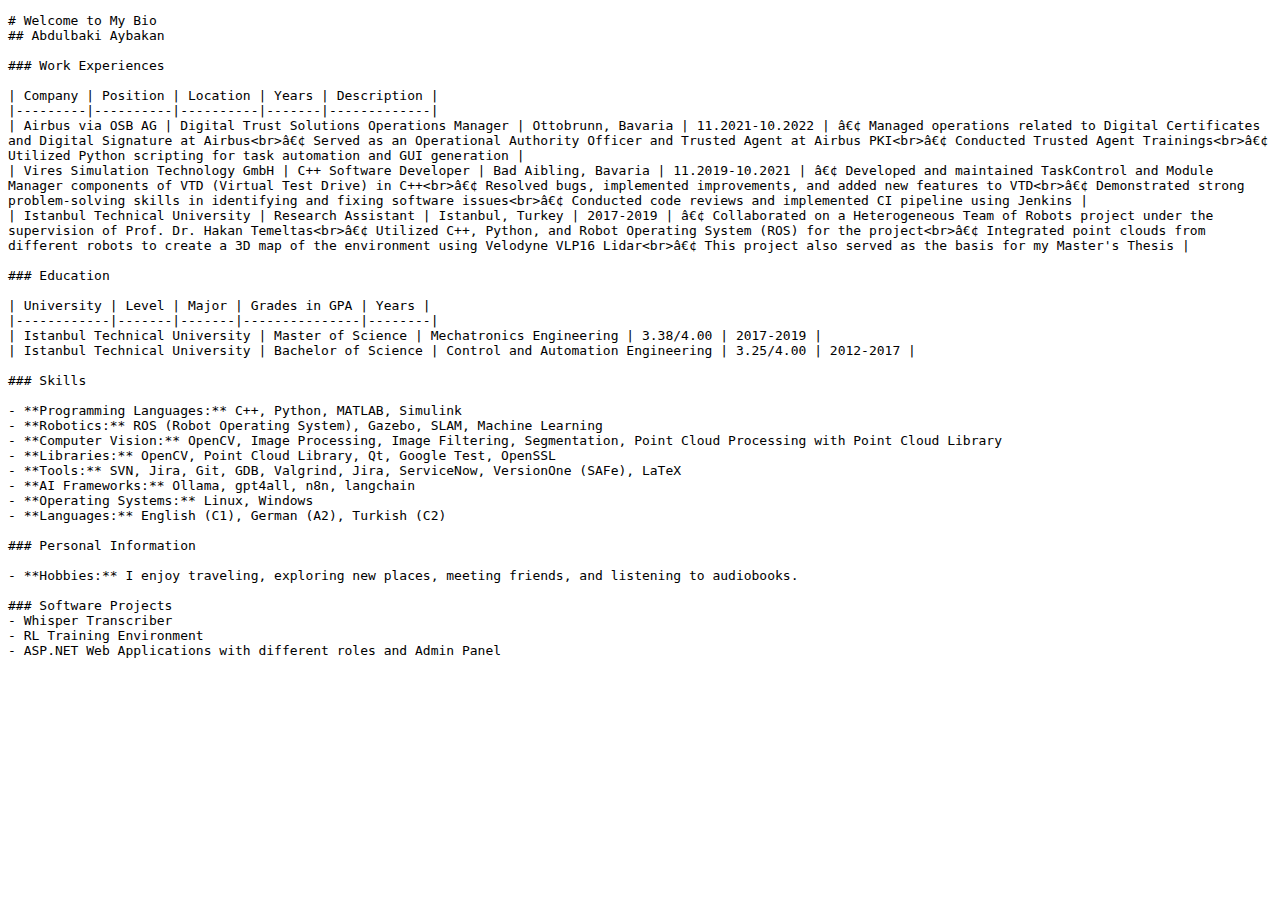
<file: index.html>
<!DOCTYPE html>
<html>
<head>
    <meta http-equiv="refresh" content="0; url=README.md">
    <title>Redirecting...</title>
</head>
<body>
    <p>Please visit my <a href="README.md">GitHub Profile</a>.</p>
</body>
</html>
</file>
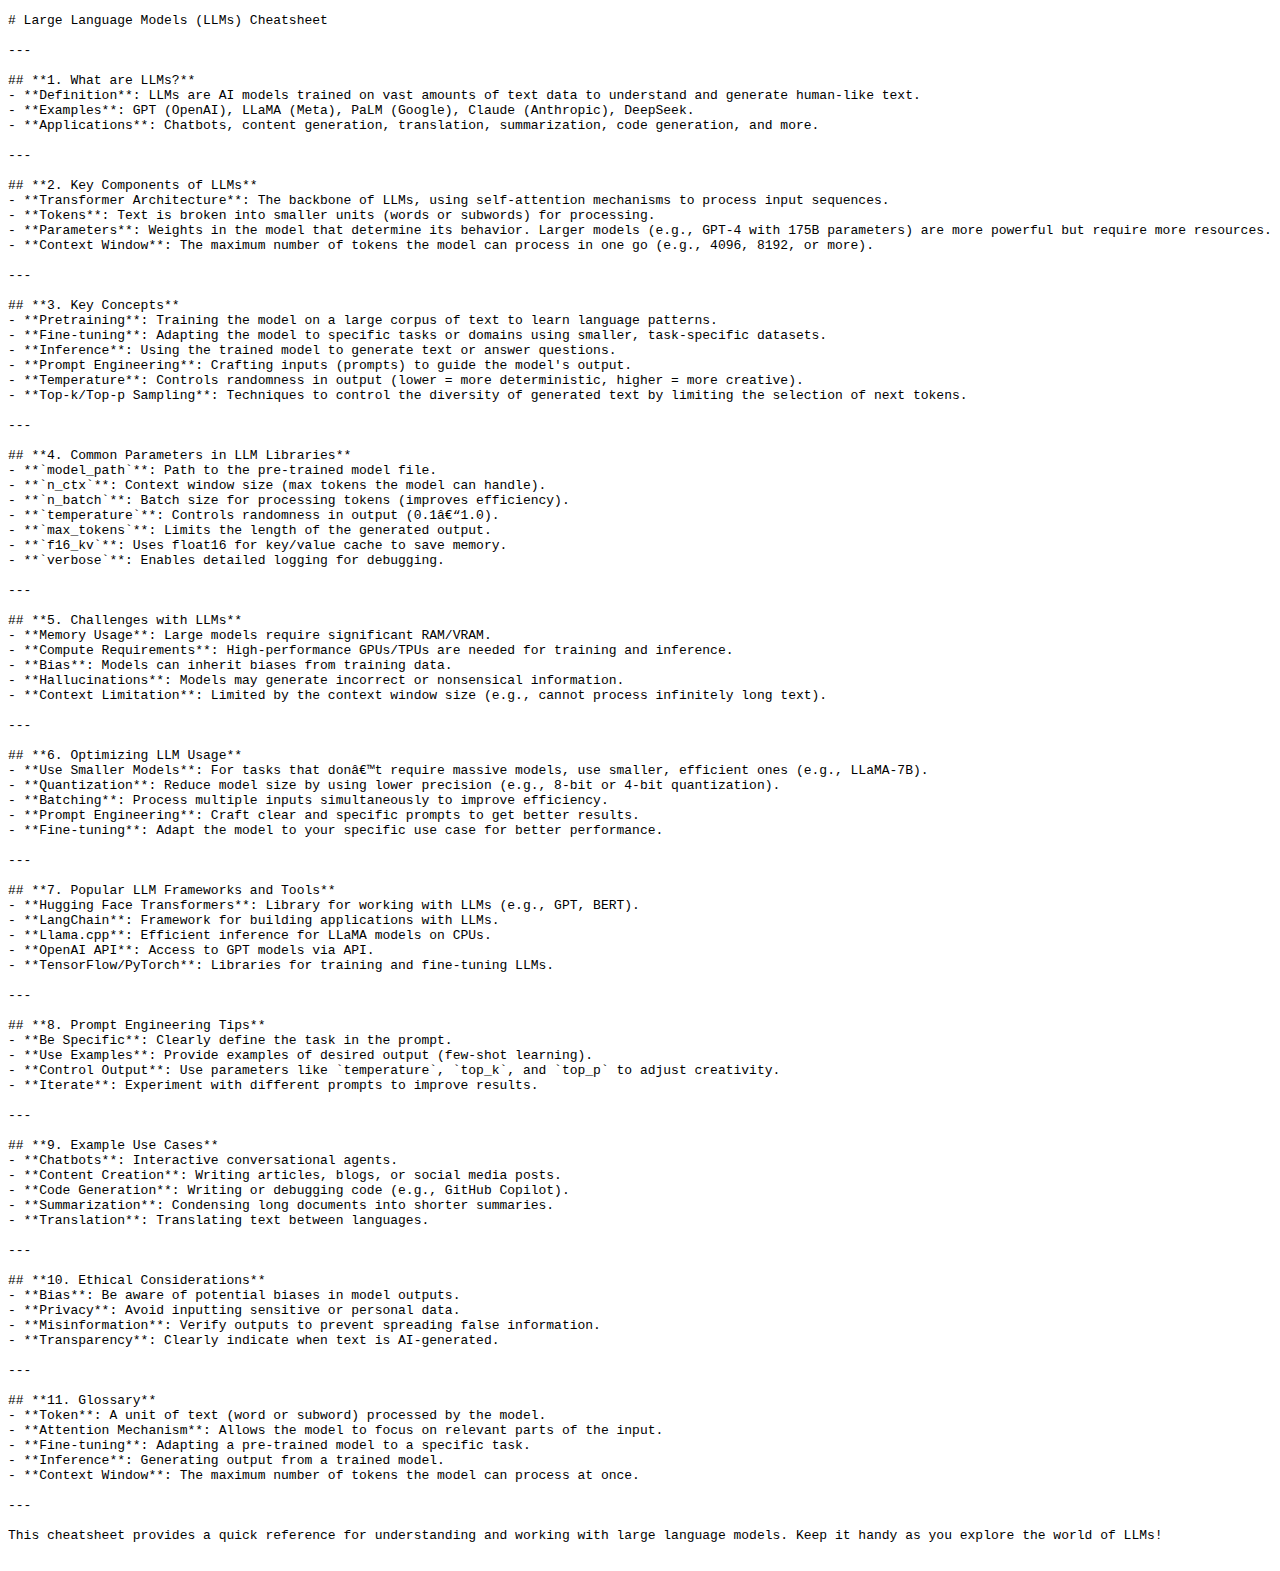
<file: LLMCheatSheet/index.html>
<!DOCTYPE html>
<html>
<head>
    <meta http-equiv="refresh" content="0; url=README.md">
    <title>Redirecting...</title>
</head>
<body>
    <p>Please visit my <a href="README.md">GitHub Profile</a>.</p>
</body>
</html>
</file>
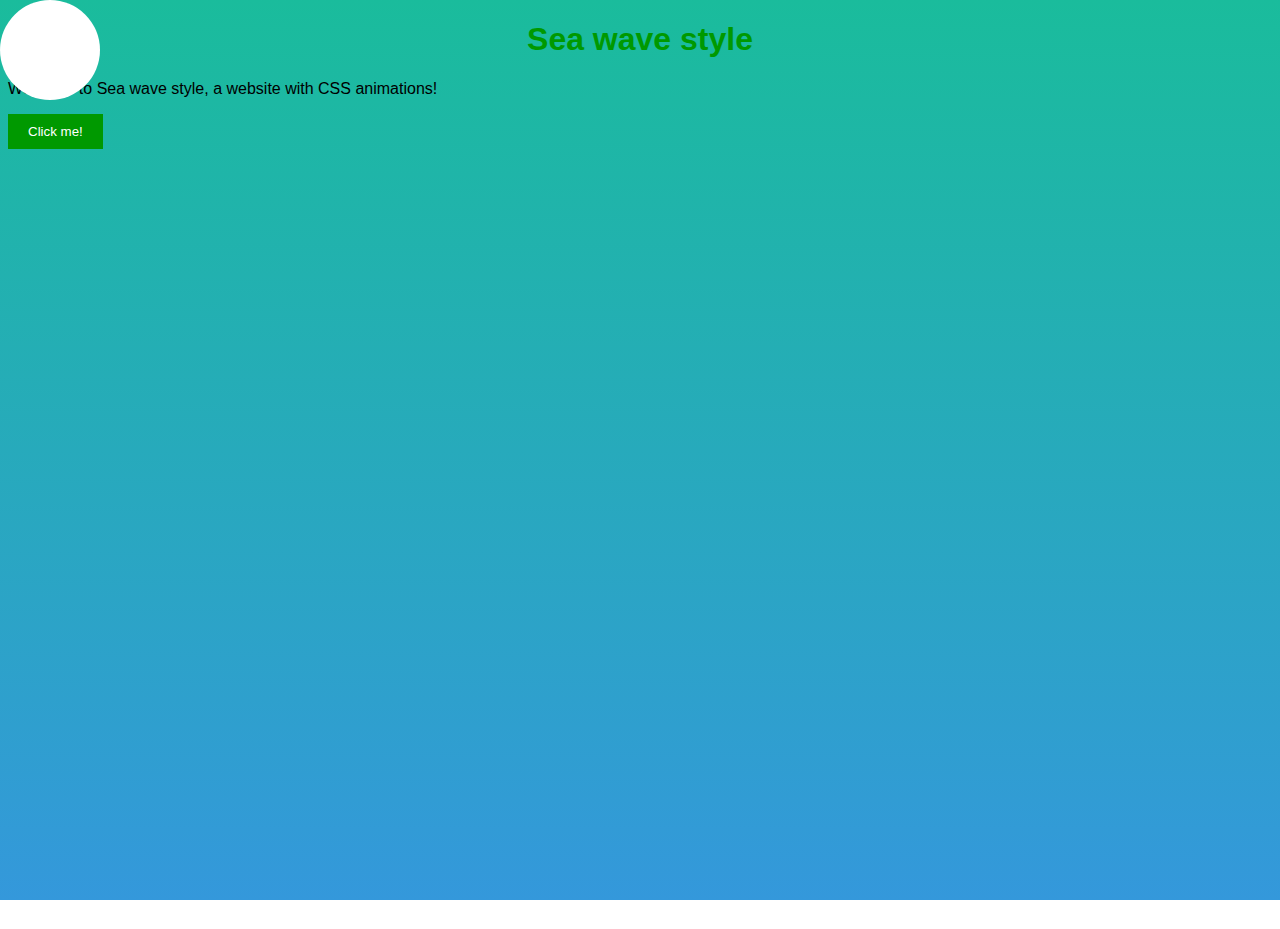
<file: cssPlayground/moreRealisticSeawave/index.html>
<!DOCTYPE html>
<html>
<head>
    <title>Sea wave Style</title>
    <style>
        /*
        Cool Colors
        #1abc9c (Turquoise)
        #16a085 (Green Sea)
        #2ecc71 (Emerald)
        #27ae60 (Nephritis)
        #3498db (Peter River)
        #2980b9 (Belize Hole)
        #9b59b6 (Amethyst)
        #8e44ad (Wisteria)
        #34495e (Midnight Blue)
        #2c3e50 (Dark Slate Gray) 
         */
         /* Sea wave like background */
         body {
            background: linear-gradient(to bottom, #1abc9c 0%, #3498db 100%) fixed;
            height: 100vh;
            color: #000000;
            font-family: sans-serif;
            animation-name: wave;
            animation-duration: 5s;
            animation-iteration-count: infinite;
        }
        @keyframes wave {
            0% {
                background-position: 0% 0%;
            }
            10% {
                background-position: 10% 0%;
            }
            20% {
                background-position: 20% 0%;
            }
            30% {
                background-position: 30% 0%;
            }
            40% {
                background-position: 40% 0%;
            }
            50% {
                background-position: 50% 0%;
            }
            60% {
                background-position: 60% 0%;
            }
            70% {
                background-position: 70% 0%;
            }
            80% {
                background-position: 80% 0%;
            }
            90% {
                background-position: 90% 0%;
            }
            100% {
                background-position: 100% 0%;
            }
        }
        h1 {
            color: #009900;
            text-align: center;
        }
        .button {
            background-color: #009900;
            color: #ffffff;
            border: none;
            padding: 10px 20px;
            cursor: pointer;
        }
        .button:hover {
            background-color: #00cc00;
        }
        @keyframes moveButtons {
            0% {
                transform: translateX(0px);
            }
            100% {
                transform: translateX(20px);
            }
        }
        .button:hover {
            animation-name: moveButtons;
            animation-duration: 1s;
            animation-iteration-count: infinite;
            animation-direction: alternate;
        }
/* Set the initial background color of the rectangle */
.rectangle {
    position: absolute;
  width: 100px;
  height: 100px;
  left: 0;
  top: 0;
  background-color: #fff;
  border-radius: 100px;
}

/* Change the background color when the user's mouse is over the rectangle */
.rectangle:hover {
  mix-blend-mode: soft-light;
}

    </style>
</head>
<body>
    <div class="rectangle"></div>
    <script>
        // Get a reference to the rectangle element
        const rectangle = document.querySelector('.rectangle');
        
        // Add an event listener for the mousemove event
        document.addEventListener('mousemove', (event) => {
          // Update the position of the rectangle to match the mouse position
          rectangle.style.left = `${event.pageX - 50}px`;
          rectangle.style.top = `${event.pageY - 50}px`;
          console.log(event.pageX, event.pageY);
        });
            </script>
    <h1>Sea wave style</h1>
    <p>Welcome to Sea wave style, a website with CSS animations!</p>
    <p>
        <button class="button">Click me!</button>
    </p>

</body>
</html>
</file>
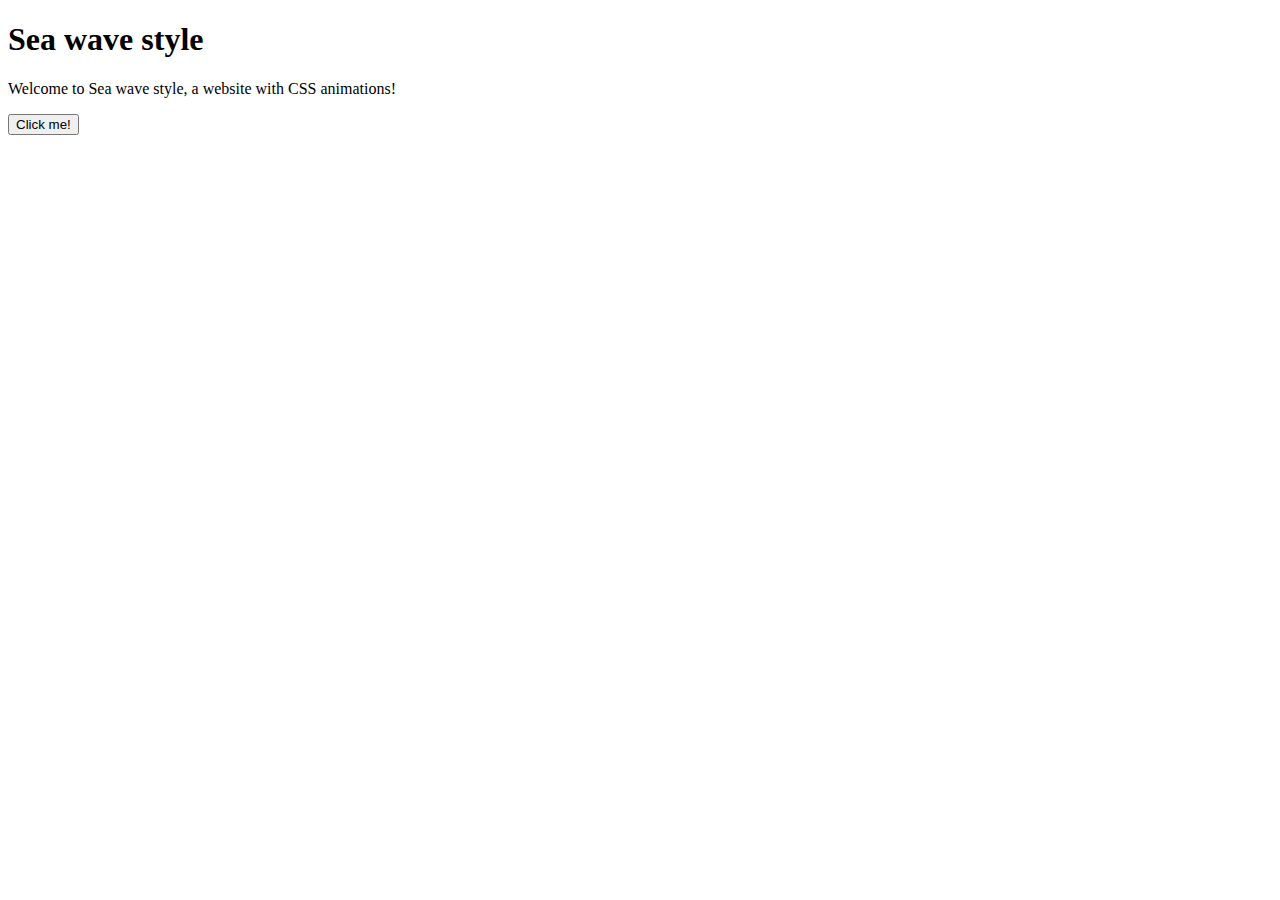
<file: cssPlayground/randomAnim/index.html>
<!DOCTYPE html>
<html>
<head>
    <title>Sea wave Style</title>
    <style>
        /*
        Cool Colors
        #1abc9c (Turquoise)
        #16a085 (Green Sea)
        #2ecc71 (Emerald)
        #27ae60 (Nephritis)
        #3498db (Peter River)
        #2980b9 (Belize Hole)
        #9b59b6 (Amethyst)
        #8e44ad (Wisteria)
        #34495e (Midnight Blue)
        #2c3e50 (Dark Slate Gray) 
         */
         /* Sea wave like background */
/* Define the animation */
@keyframes fadeInOut {
  0% {
    opacity: 1;
  }
  50% {
    opacity: 0.5;
  }
  100% {
    opacity: 1;
  }
}

/* Apply the animation to the body element */
body {
  animation: fadeInOut 5s linear infinite;
}
    </style>
</head>
<body>
    <h1>Sea wave style</h1>
    <p>Welcome to Sea wave style, a website with CSS animations!</p>
    <p>
        <button class="button">Click me!</button>
    </p>
</body>
</html>
</file>
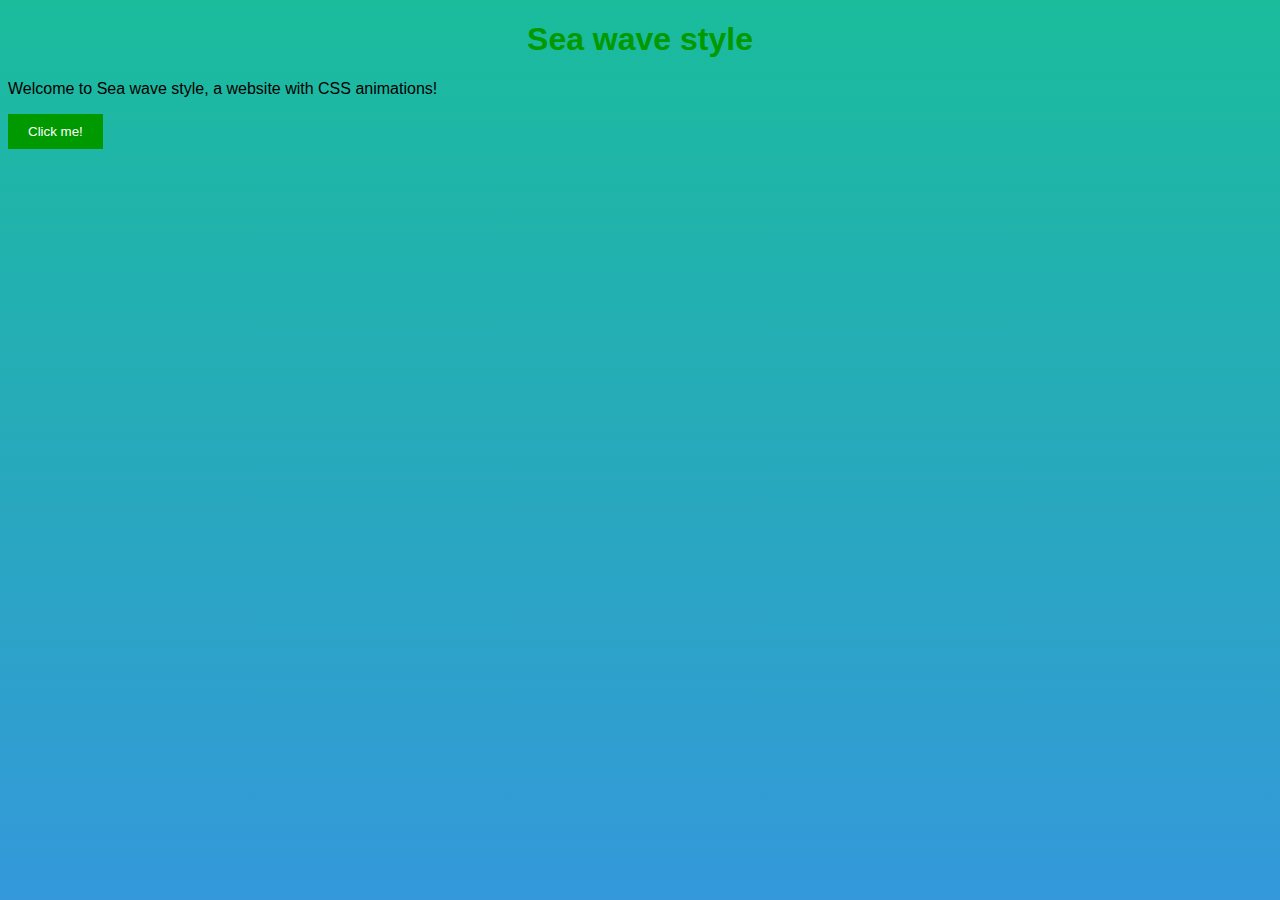
<file: cssPlayground/seawave/index.html>
<!DOCTYPE html>
<html>
<head>
    <title>Sea wave Style</title>
    <style>
        /*
        Cool Colors
        #1abc9c (Turquoise)
        #16a085 (Green Sea)
        #2ecc71 (Emerald)
        #27ae60 (Nephritis)
        #3498db (Peter River)
        #2980b9 (Belize Hole)
        #9b59b6 (Amethyst)
        #8e44ad (Wisteria)
        #34495e (Midnight Blue)
        #2c3e50 (Dark Slate Gray) 
         */
         /* Sea wave like background */
         body {
            background: linear-gradient(to bottom, #1abc9c 0%, #3498db 100%) fixed;
            color: #000000;
            font-family: sans-serif;
            animation-name: wave;
            animation-duration: 5s;
            animation-iteration-count: infinite;
        }
        @keyframes wave {
            0% {
                background-position: 0% 0%;
            }
            50% {
                background-position: 100% 0%;
            }
            100% {
                background-position: 0% 0%;
            }
        }
        h1 {
            color: #009900;
            text-align: center;
        }
        .button {
            background-color: #009900;
            color: #ffffff;
            border: none;
            padding: 10px 20px;
            cursor: pointer;
        }
        .button:hover {
            background-color: #00cc00;
        }
        @keyframes moveButtons {
            0% {
                transform: translateX(0px);
            }
            100% {
                transform: translateX(20px);
            }
        }
        .button:hover {
            animation-name: moveButtons;
            animation-duration: 1s;
            animation-iteration-count: infinite;
            animation-direction: alternate;
        }
    </style>
</head>
<body>
    <h1>Sea wave style</h1>
    <p>Welcome to Sea wave style, a website with CSS animations!</p>
    <p>
        <button class="button">Click me!</button>
    </p>
</body>
</html>
</file>
